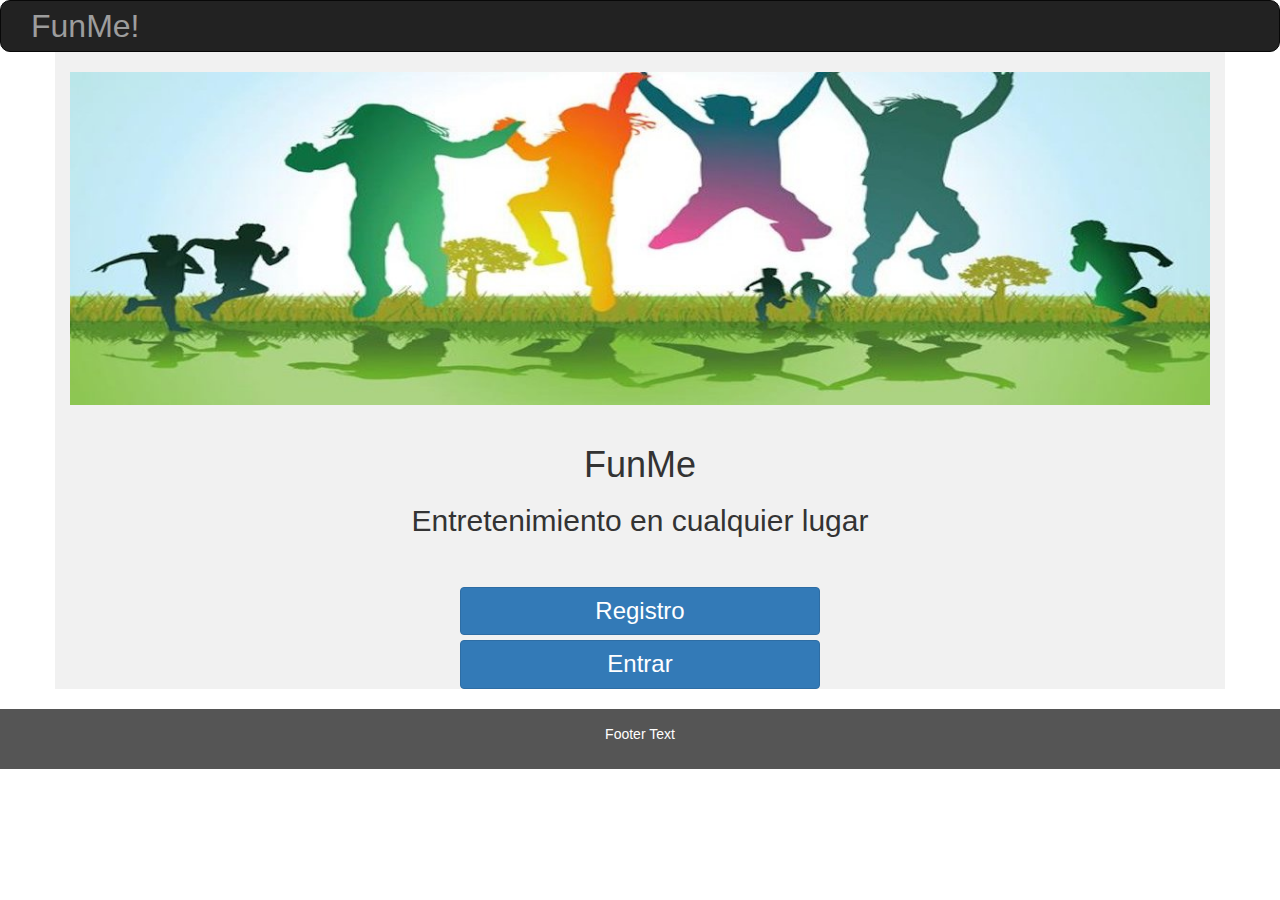
<file: FRONT/src/index.html>
<!DOCTYPE html>
<html lang="es" ng-app="app">
<head>
  <title>FunMe</title>
  <meta charset="utf-8">
  <meta name="viewport" content="width=device-width, initial-scale=1">
  <link rel="stylesheet" href="https://maxcdn.bootstrapcdn.com/bootstrap/3.3.7/css/bootstrap.min.css">
  <script src="https://ajax.googleapis.com/ajax/libs/jquery/1.12.4/jquery.min.js"></script>
  <script src="https://maxcdn.bootstrapcdn.com/bootstrap/3.3.7/js/bootstrap.min.js"></script>
  <script src="controller.js"></script>
  <style>
    /* Remove the navbar's default margin-bottom and rounded borders */ 
    .navbar {
      margin-bottom: 0;
      border-radius: 10px;
    }
    
    /* Add a gray background color and some padding to the footer */
    footer {
      background-color: #555;
      color: white;
      padding: 15px;
    }
        .sidenav {
      padding-top: 20px;
      background-color: #f1f1f1;
      height: 100%;
    }
       
        @media screen and (max-width: 1000px) {
      .sidenav {
        height: auto;
        padding: 15px;
      }
      .row.content {height:auto;} 
    }


  }

  </style>
</head>
<body >

<nav class="navbar navbar-inverse navbar-top">
	<div class="collapse navbar-collapse" id="myNavbar">
				<a class="navbar-brand" href="#">
					<FONT SIZE=6>FunMe!</FONT>
				</a>


			</div>
	
	</nav>




<div class="container sidenav " >

<img align="center" class="img-responsive"
   src="img/ocioverde.jpg"   alt="Image">
</div>

  
<div class="container text-center sidenav" >    
  <h1>FunMe</h1>
    <h2>Entretenimiento en cualquier lugar</h2><br>
 
  <div class="row">
      <div class="col-sm-4 sidenav">
      </div>
    <div class="col-sm-4 sidenav">
 <a input href="registro.html" type="button" class="btn btn-primary btn-block"><FONT SIZE=5>Registro</FONT></a>
  <button type="button" class="btn btn-primary btn-block"><FONT SIZE=5>Entrar</FONT></button>
    </div>
      <div class="col-sm-4 sidenav">
      </div>
    </div>
  </div>
</div><br>

<footer class="container-fluid text-center">
  <p>Footer Text</p>
</footer>

</body>
</html>
</file>
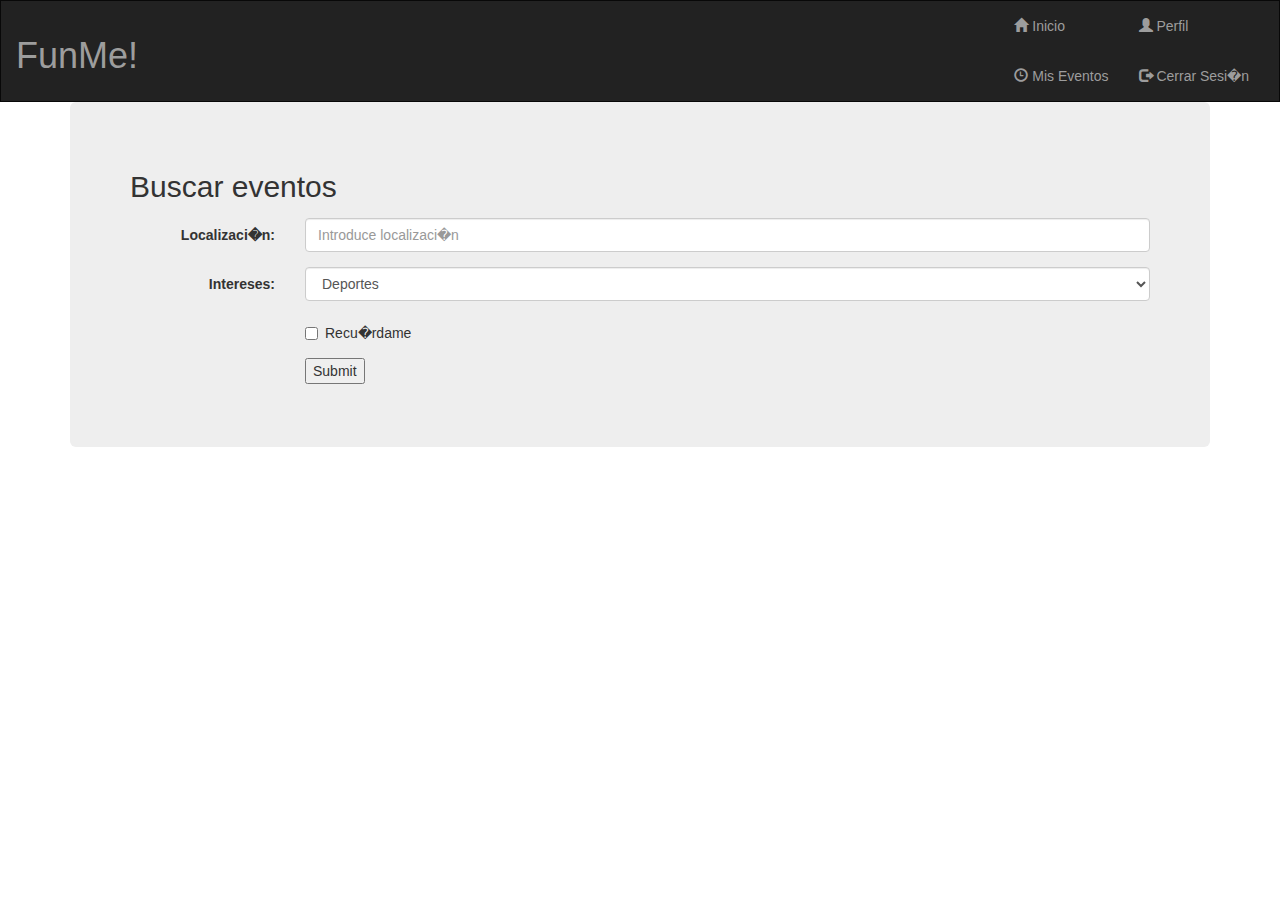
<file: BACK/PROYECTO_FINAL/src/main/webapp/WEB-INF/views/buscarEvento.html>
<!DOCTYPE html>
<html lang="es">
<head>
<meta charset="utf-8">
<meta name="viewport" content="width=device-width, initial-scale=1">

<title>FunMe!</title>
 <!-- Latest compiled and minified CSS -->
<link rel="stylesheet" href="https://maxcdn.bootstrapcdn.com/bootstrap/3.3.7/css/bootstrap.min.css">

<!-- jQuery library -->
<script src="https://ajax.googleapis.com/ajax/libs/jquery/1.12.4/jquery.min.js"></script>

<!-- Latest compiled JavaScript -->
<script src="https://maxcdn.bootstrapcdn.com/bootstrap/3.3.7/js/bootstrap.min.js"></script>

<script language="JavaScript">
function imprime(){
	localizacion = document.getElementsByName("interes")[0].value;
	document.getElementsByName("pruebamax")[0].value=localizacion;
	}
</script>


  <style>
    /* Remove the navbar's default margin-bottom and rounded borders */ 
    .navbar {
      margin-bottom: 0;
      border-radius: 0;
    }
    
    /* Set height of the grid so .sidenav can be 100% (adjust as needed) */
    .row.content {height: 450px}
    
    /* Set gray background color and 100% height */
    .sidenav {
      padding-top: 20px;
      background-color: #f1f1f1;
      height: 100%;
    }
    
    /* Set black background color, white text and some padding */
    footer {
      background-color: #555;
      color: white;
      padding: 15px;
    }
    
    /* On small screens, set height to 'auto' for sidenav and grid */
    @media screen and (max-width: 767px) {
      .sidenav {
        height: auto;
        padding: 15px;
      }
      .row.content {height:auto;} 
    }
  </style>
</head>


<body>
 <nav class="navbar navbar-inverse navbar-top">
  <div class="container-fluid">
    <div class="navbar-header">
              
    <a class="navbar-brand" href="#"> <h1>FunMe!</h1> </a>
    </div>
     <div class="collapse navbar-collapse" id="myNavbar">

    
     <ul class="nav navbar-nav navbar-right"> 
      <li>
      <a href="/p2"><span class="glyphicon glyphicon-home"></span> Inicio</a>
      <a href="#"><span class="glyphicon glyphicon-time"></span> Mis Eventos</a>
      </li>
     
      <li>
      <a href="#"><span class="glyphicon glyphicon-user"></span> Perfil</a>
      <a href="#"><span class="glyphicon glyphicon-log-out"></span> Cerrar Sesi�n</a>
      </li>
      
    </ul>
  </div>
  </div>
</nav>

<div class="container">

 
  
  <div class="jumbotron">
  
    <p> <h2>Buscar eventos</h2> </p>

   <form action="buscarEvento.html" class="form-horizontal" method="post"> 
 
  <div class="form-group">

    <label class="control-label col-sm-2" for="localizacion">Localizaci�n:</label>
    <div class="col-sm-10">
      <input type="localizacion" name="localizacion" class="form-control" id="localizacion" placeholder="Introduce localizaci�n">
    </div>
  </div>
  <div class="form-group">
    <label class="control-label col-sm-2" for="interes">Intereses:</label>
    <div class="col-sm-10">
   
  <select class="form-control" id="interes" name="interes">
    <option>Deportes</option>
    <option>Festivales</option>
    <option>Museos</option>
    <option>Otros</option>
  </select>
  
    </div>
  </div>
  <div class="form-group">
    <div class="col-sm-offset-2 col-sm-10">
      <div class="checkbox">
        <label><input type="checkbox"> Recu�rdame</label>
             
      </div>
         
    </div>
  </div>
  <div class="form-group">
    <div class="col-sm-offset-2 col-sm-10">
    
    <!--  <a href=""  input type="submit" class="btn btn-info" role="button"> -->
    <!--<span class="glyphicon glyphicon-search"></span> Buscar</a>-->
    
     <input type="submit" />
    
    </div>
  </div>
</form>
</div>
</div>
</div>


</body>





</html>
</file>
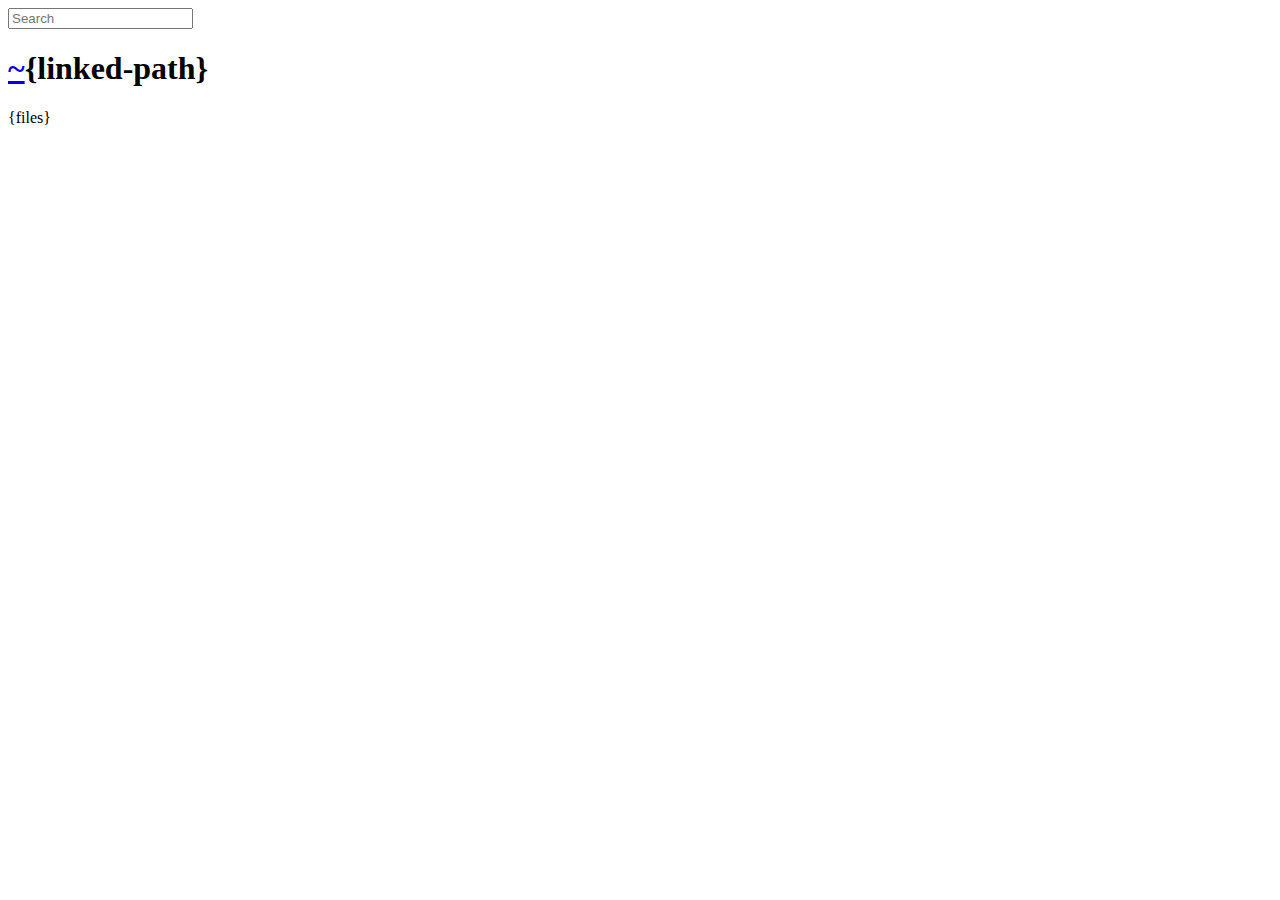
<file: FRONT/node_modules/express/node_modules/connect/node_modules/serve-index/public/directory.html>
<!DOCTYPE html>
<html>
  <head>
    <meta charset='utf-8'> 
    <meta name="viewport" content="width=device-width, initial-scale=1.0, maximum-scale=1.0, user-scalable=no" />
    <title>listing directory {directory}</title>
    <style>{style}</style>
    <script>
      function $(id){
        var el = 'string' == typeof id
          ? document.getElementById(id)
          : id;

        el.on = function(event, fn){
          if ('content loaded' == event) {
            event = window.attachEvent ? "load" : "DOMContentLoaded";
          }
          el.addEventListener
            ? el.addEventListener(event, fn, false)
            : el.attachEvent("on" + event, fn);
        };

        el.all = function(selector){
          return $(el.querySelectorAll(selector));
        };

        el.each = function(fn){
          for (var i = 0, len = el.length; i < len; ++i) {
            fn($(el[i]), i);
          }
        };

        el.getClasses = function(){
          return this.getAttribute('class').split(/\s+/);
        };

        el.addClass = function(name){
          var classes = this.getAttribute('class');
          el.setAttribute('class', classes
            ? classes + ' ' + name
            : name);
        };

        el.removeClass = function(name){
          var classes = this.getClasses().filter(function(curr){
            return curr != name;
          });
          this.setAttribute('class', classes.join(' '));
        };

        return el;
      }

      function search() {
        var str = $('search').value
          , links = $('files').all('a');

        links.each(function(link){
          var text = link.textContent;

          if ('..' == text) return;
          if (str.length && ~text.indexOf(str)) {
            link.addClass('highlight');
          } else {
            link.removeClass('highlight');
          }
        });
      }

      $(window).on('content loaded', function(){
        $('search').on('keyup', search);
      });
    </script>
  </head>
  <body class="directory">
    <input id="search" type="text" placeholder="Search" autocomplete="off" />
    <div id="wrapper">
      <h1><a href="/">~</a>{linked-path}</h1>
      {files}
    </div>
  </body>
</html>
</file>
